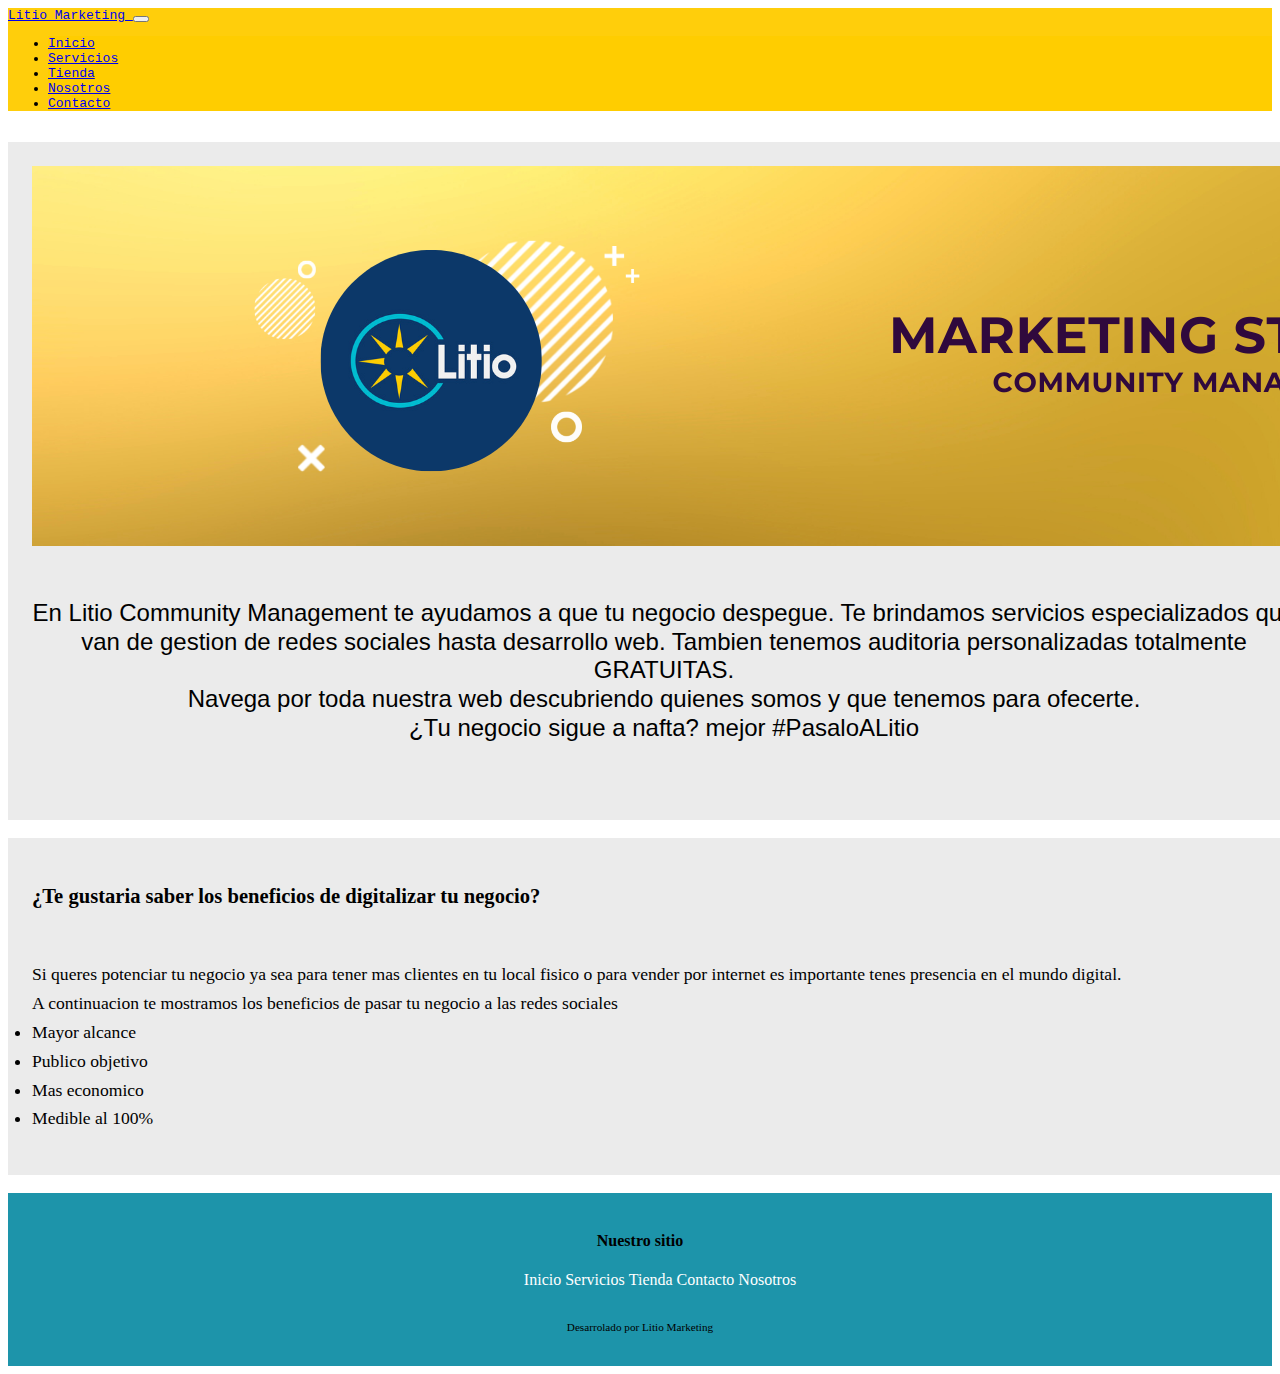
<file: index.html>
<!DOCTYPE html>
<html lang="en">
<head>
    <meta charset="UTF-8">
    <meta http-equiv="X-UA-Compatible" content="IE=edge">
    <meta name="viewport" content="width=device-width, initial-scale=1.0">
    <link href="https://cdn.jsdelivr.net/npm/bootstrap@5.1.3/dist/css/bootstrap.min.css" rel="stylesheet" integrity="sha384-1BmE4kWBq78iYhFldvKuhfTAU6auU8tT94WrHftjDbrCEXSU1oBoqyl2QvZ6jIW3" crossorigin="anonymous">
    <link rel="stylesheet" href="./css_sass/estilos.css">
    <link rel="shortcut icon" href="imgs/icono coder.png">
    <title>Marketing Digital - Redes Sociales</title>
</head>
<body class="fondo__fondo">
    <header class="header">

        <nav class="navbar navbar-expand-lg navbar-light bg-light">
            <div class="container-fluid">
            <a class="navbar-brand" href="#">Litio Marketing </a>
            <button class="navbar-toggler" type="button" data-bs-toggle="collapse" data-bs-target="#navbarNav" aria-controls="navbarNav" aria-expanded="false" aria-label="Toggle navigation">
                <span class="navbar-toggler-icon"></span>
            </button>
            <div class="collapse navbar-collapse" id="navbarNav">
                <ul class="navbar-nav">
                <li class="nav-item">
                    <a class="nav-link active" aria-current="page" href="index.html">Inicio</a>
                </li>
                <li class="nav-item">
                    <a class="nav-link" href="servicios.html">Servicios</a>
                </li>
                <li class="nav-item">
                    <a class="nav-link" href="tienda.html">Tienda</a>
                </li>
                <li class="nav-item">
                    <a class="nav-link" href="/nosotros.html">Nosotros</a>
                </li>
                <li class="nav-item">
                    <a class="nav-link" href="contacto.html">Contacto</a>
                </li>
                </ul>
            </div>
            </div>
        </nav>


    </header>
    <br>
    <section class="seccion__contenido">
        <div class="img__local">
            <img src="/imgs/Community management (1).png" alt="">
            </div>
    <br>
    <p class="parrafosConEstilo">
        En Litio Community Management te ayudamos a que tu negocio despegue. Te brindamos servicios especializados que van de gestion de redes sociales hasta desarrollo web. Tambien tenemos auditoria personalizadas totalmente GRATUITAS.
        <br>
        Navega por toda nuestra web descubriendo quienes somos y que tenemos para ofecerte.
        <br>
        ¿Tu negocio sigue a nafta? mejor #PasaloALitio
    </p>
    <br>

    </section>
    <br>
    <section class="seccion__contenido2">
        <p>
            <h3> ¿Te gustaria saber los beneficios de digitalizar tu negocio? </h3>
            <br>
            Si queres potenciar tu negocio ya sea para tener mas clientes en tu local fisico o para vender por internet es importante tenes presencia en el mundo digital.
            <br>
            A continuacion te mostramos los beneficios de pasar tu negocio a las redes sociales
            <br>
            <li> Mayor alcance</li>
            <li> Publico objetivo</li>
            <li> Mas economico</li>
            <li> Medible al 100%</li>
        </p>
    </section>
    <br>





    <footer class="footer">
        <div class="footer__flex">
            <div>
            <h4>Nuestro sitio</h4>
            <ul class="footer__menu">
                <li> <a href="">Inicio</a> </li>
                <li> <a href="">Servicios </li>
                <li> <a href="">Tienda</a> </li>
                <li> <a href="">Contacto</a> </li>
                <li> <a href="">Nosotros</a> </li>
            </ul>
            </div>
        </div>   
                <div class="footer__credito"> Desarrolado por Litio Marketing </div>
        </footer>
</body>
</html>
</file>
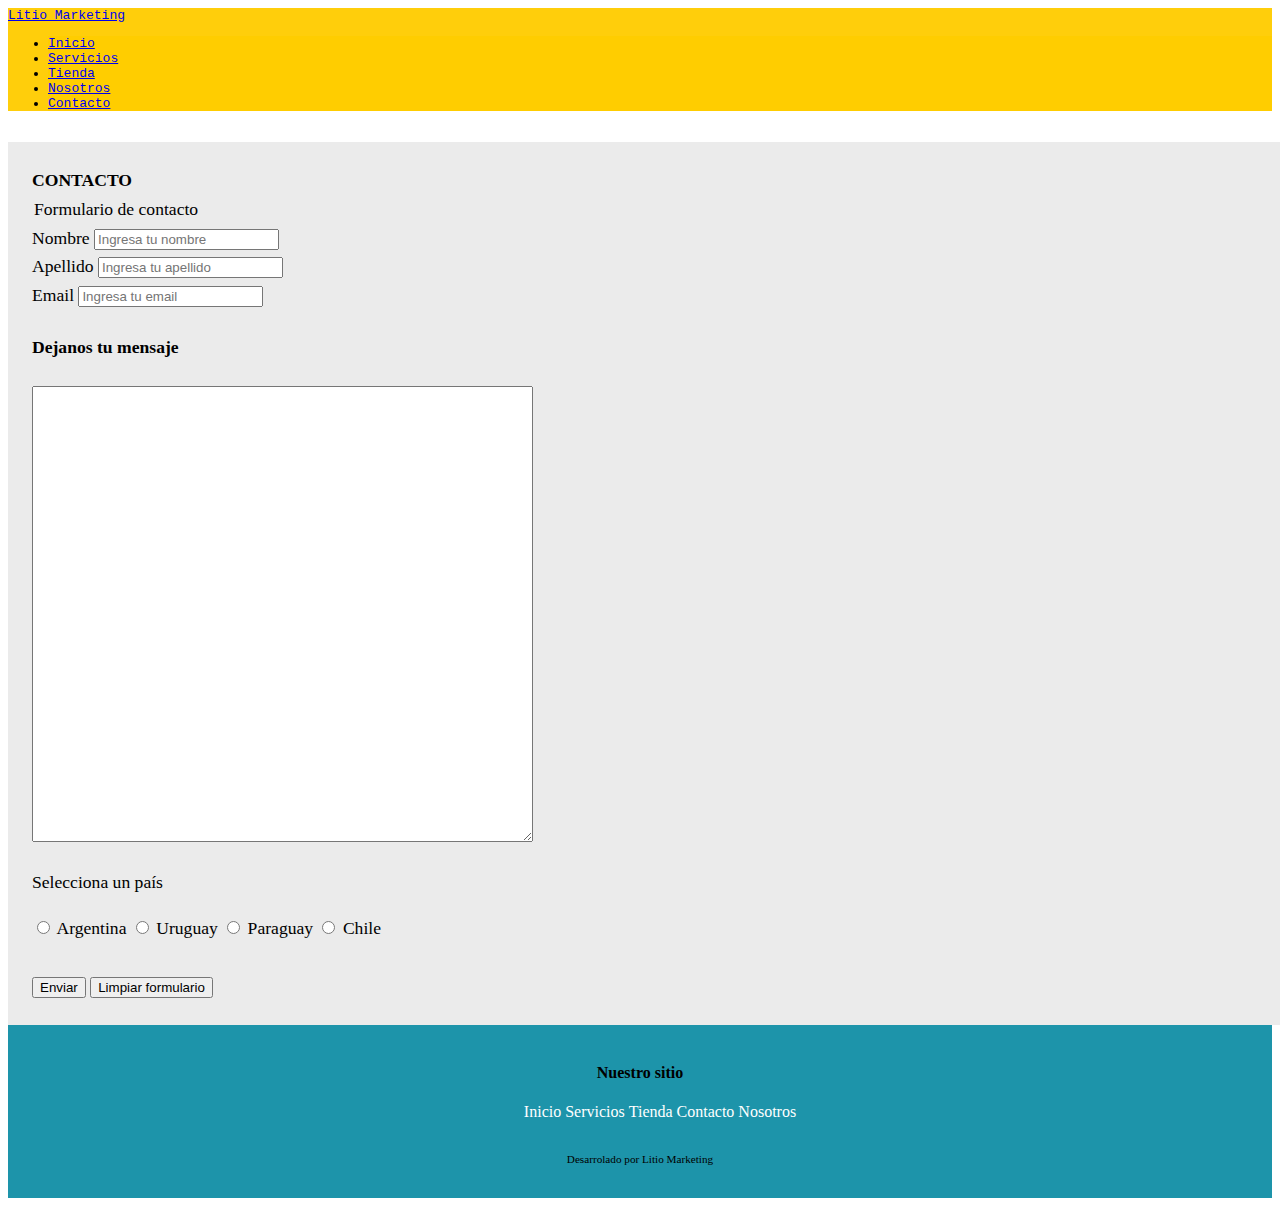
<file: contacto.html>
<!DOCTYPE html>
<html lang="en">
<head>
    <meta charset="UTF-8">
    <meta http-equiv="X-UA-Compatible" content="IE=edge">
    <meta name="viewport" content="width=device-width, initial-scale=1.0">
    <link href="https://cdn.jsdelivr.net/npm/bootstrap@5.1.3/dist/css/bootstrap.min.css" rel="stylesheet" integrity="sha384-1BmE4kWBq78iYhFldvKuhfTAU6auU8tT94WrHftjDbrCEXSU1oBoqyl2QvZ6jIW3" crossorigin="anonymous">
    <link rel="stylesheet" href="./css_sass/estilos.css">
    <link rel="shortcut icon" href="imgs/icono coder.png">
    <title>Contacto community manager</title>
</head>
<header class="header">
    
    <nav class="navbar navbar-expand-lg navbar-light bg-light">
        <div class="container-fluid">
            <a class="navbar-brand" href="index.html">Litio Marketing </a>
        <div class="collapse navbar-collapse" id="navbarNav">
            <ul class="navbar-nav">
            <li class="nav-item">
                <a class="nav-link active" aria-current="page" href="index.html">Inicio</a>
            </li>
            <li class="nav-item">
                <a class="nav-link" href="servicios.html">Servicios</a>
            </li>
            <li class="nav-item">
                <a class="nav-link" href="Tienda.html">Tienda</a>
            </li>
            <li class="nav-item">
                <a class="nav-link" href="/nosotros.html">Nosotros</a>
            </li>
            <li class="nav-item">
                <a class="nav-link" href="./contacto.html" >Contacto</a>
            </li>
            </ul>
        </div>
        </div>
    </nav>


</header>
    <br>
<body class="fondo__fondo">
    <section class="seccion__contenido">
        <strong> CONTACTO </strong>
    <br>
    <form>
            <legend> Formulario de contacto </legend>
        <label for="nombre"> Nombre </label>
        <input type="text" name="nombre" id="nombre" placeholder="Ingresa tu nombre" required>
        <br>
        <label for="apellido"> Apellido </label>
        <input type="text" name="apellido" id="apellido" placeholder="Ingresa tu apellido" required>
        <br>
        <label for="email"> Email </label>
        <input type="text" name="email" id="email" placeholder="Ingresa tu email" required>
        <br>
        <h4> Dejanos tu mensaje </h4>
        <textarea name="consulta" id="consulta" cols="60" rows="30" ></textarea>
        <br>
        <p> Selecciona un país</p>
            <input type="radio" name="pais" value="Argentina"> Argentina
            <input type="radio" name="pais" value="Uruguay"> Uruguay
            <input type="radio" name="pais" value="Paraguay"> Paraguay
            <input type="radio" name="pais" value="Chile"> Chile
            <br>
            <br>
        <button> Enviar </button>
        <input type="reset" value="Limpiar formulario"
    </form>
    </section>
</body>
<footer class="footer">
    <div class="footer__flex">
        <div>
        <h4>Nuestro sitio</h4>
        <ul class="footer__menu">
            <li> <a href="">Inicio</a> </li>
            <li> <a href="">Servicios</a> </li>
            <li> <a href="">Tienda</a> </li>
            <li> <a href="">Contacto</a> </li>
            <li> <a href="">Nosotros</a> </li>
        </ul>
        </div>
    </div>   
            <div class="footer__credito"> Desarrolado por Litio Marketing </div>
    </footer>
</html>
</file>
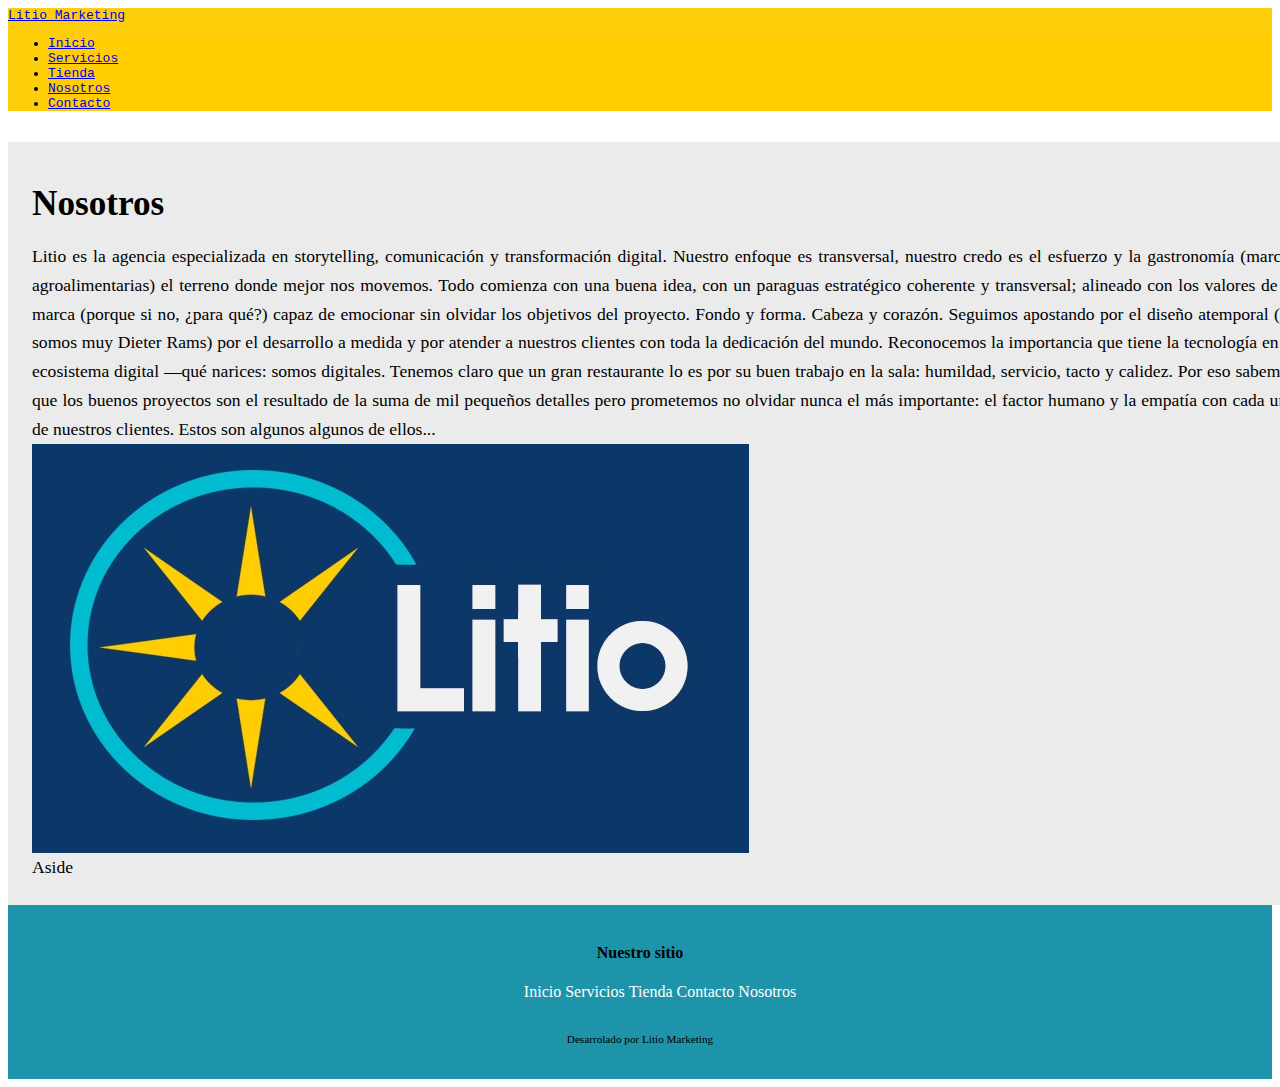
<file: nosotros.html>
<!DOCTYPE html>
<html lang="en">
<head>
    <meta charset="UTF-8">
    <meta http-equiv="X-UA-Compatible" content="IE=edge">
    <meta name="viewport" content="width=device-width, initial-scale=1.0">
    <link href="https://cdn.jsdelivr.net/npm/bootstrap@5.1.3/dist/css/bootstrap.min.css" rel="stylesheet" integrity="sha384-1BmE4kWBq78iYhFldvKuhfTAU6auU8tT94WrHftjDbrCEXSU1oBoqyl2QvZ6jIW3" crossorigin="anonymous">
    <link rel="stylesheet" href="./css_sass/estilos.css">
    <link rel="shortcut icon" href="imgs/icono coder.png">
    <title>Nosotros y el marketing</title>
</head>
<body class="fondo__fondo">
    <header class="header">
    
        <nav class="navbar navbar-expand-lg navbar-light bg-light">
            <div class="container-fluid">
            <a class="navbar-brand" href="index.html">Litio Marketing </a>
            <div class="collapse navbar-collapse" id="navbarNav">
                <ul class="navbar-nav">
                <li class="nav-item">
                    <a class="nav-link active" aria-current="page" href="index.html">Inicio</a>
                </li>
                <li class="nav-item">
                    <a class="nav-link" href="servicios.html">Servicios</a>
                </li>
                <li class="nav-item">
                    <a class="nav-link" href="Tienda.html">Tienda</a>
                </li>
                <li class="nav-item">
                    <a class="nav-link" href="/nosotros.html">Nosotros</a>
                </li>
                <li class="nav-item">
                    <a class="nav-link" href="./contacto.html" >Contacto</a>
                </li>
                </ul>
            </div>
            </div>
        </nav>


    </header>
        <br>
    <section class="seccion__contenido">

    <div id="grilla">
        <header class="border"> <h1>Nosotros </h1> </header>
        <section id="productos" class="border"> Litio es la agencia especializada en storytelling, comunicación y transformación digital. Nuestro enfoque es transversal, nuestro credo es el esfuerzo y la gastronomía (marcas agroalimentarias) el terreno donde mejor nos movemos.
            Todo comienza con una buena idea, con un paraguas estratégico coherente y transversal; alineado con los valores de la marca (porque si no, ¿para qué?) capaz de emocionar sin olvidar los objetivos del proyecto. Fondo y forma. Cabeza y corazón.
            Seguimos apostando por el diseño atemporal (sí, somos muy Dieter Rams) por el desarrollo a medida y por atender a nuestros clientes con toda la dedicación del mundo. Reconocemos la importancia que tiene la tecnología en el ecosistema digital —qué narices: somos digitales.
            Tenemos claro que un gran restaurante lo es por su buen trabajo en la sala: humildad, servicio, tacto y calidez. Por eso sabemos que los buenos proyectos son el resultado de la suma de mil pequeños detalles pero prometemos no olvidar nunca el más importante: el factor humano y la empatía con cada uno de nuestros clientes. Estos son algunos algunos de ellos...
        <br>
            <div class="img__local">
        <img src="/imgs/Logo Litio coder 1 (1).jpg" alt="">
        </div>
        </section>
        <aside class="border"> Aside</aside>

    </div>
    
</section>

</body>
<footer class="footer">
    <div class="footer__flex">
        <div>
        <h4>Nuestro sitio</h4>
        <ul class="footer__menu">
            <li> <a href="">Inicio</a> </li>
            <li> <a href="">Servicios</a> </li>
            <li> <a href="">Tienda</a> </li>
            <li> <a href="">Contacto</a> </li>
            <li> <a href="">Nosotros</a> </li>
        </ul>
        </div>
    </div>   
            <div class="footer__credito"> Desarrolado por Litio Marketing </div>
    </footer>
</html>
</file>
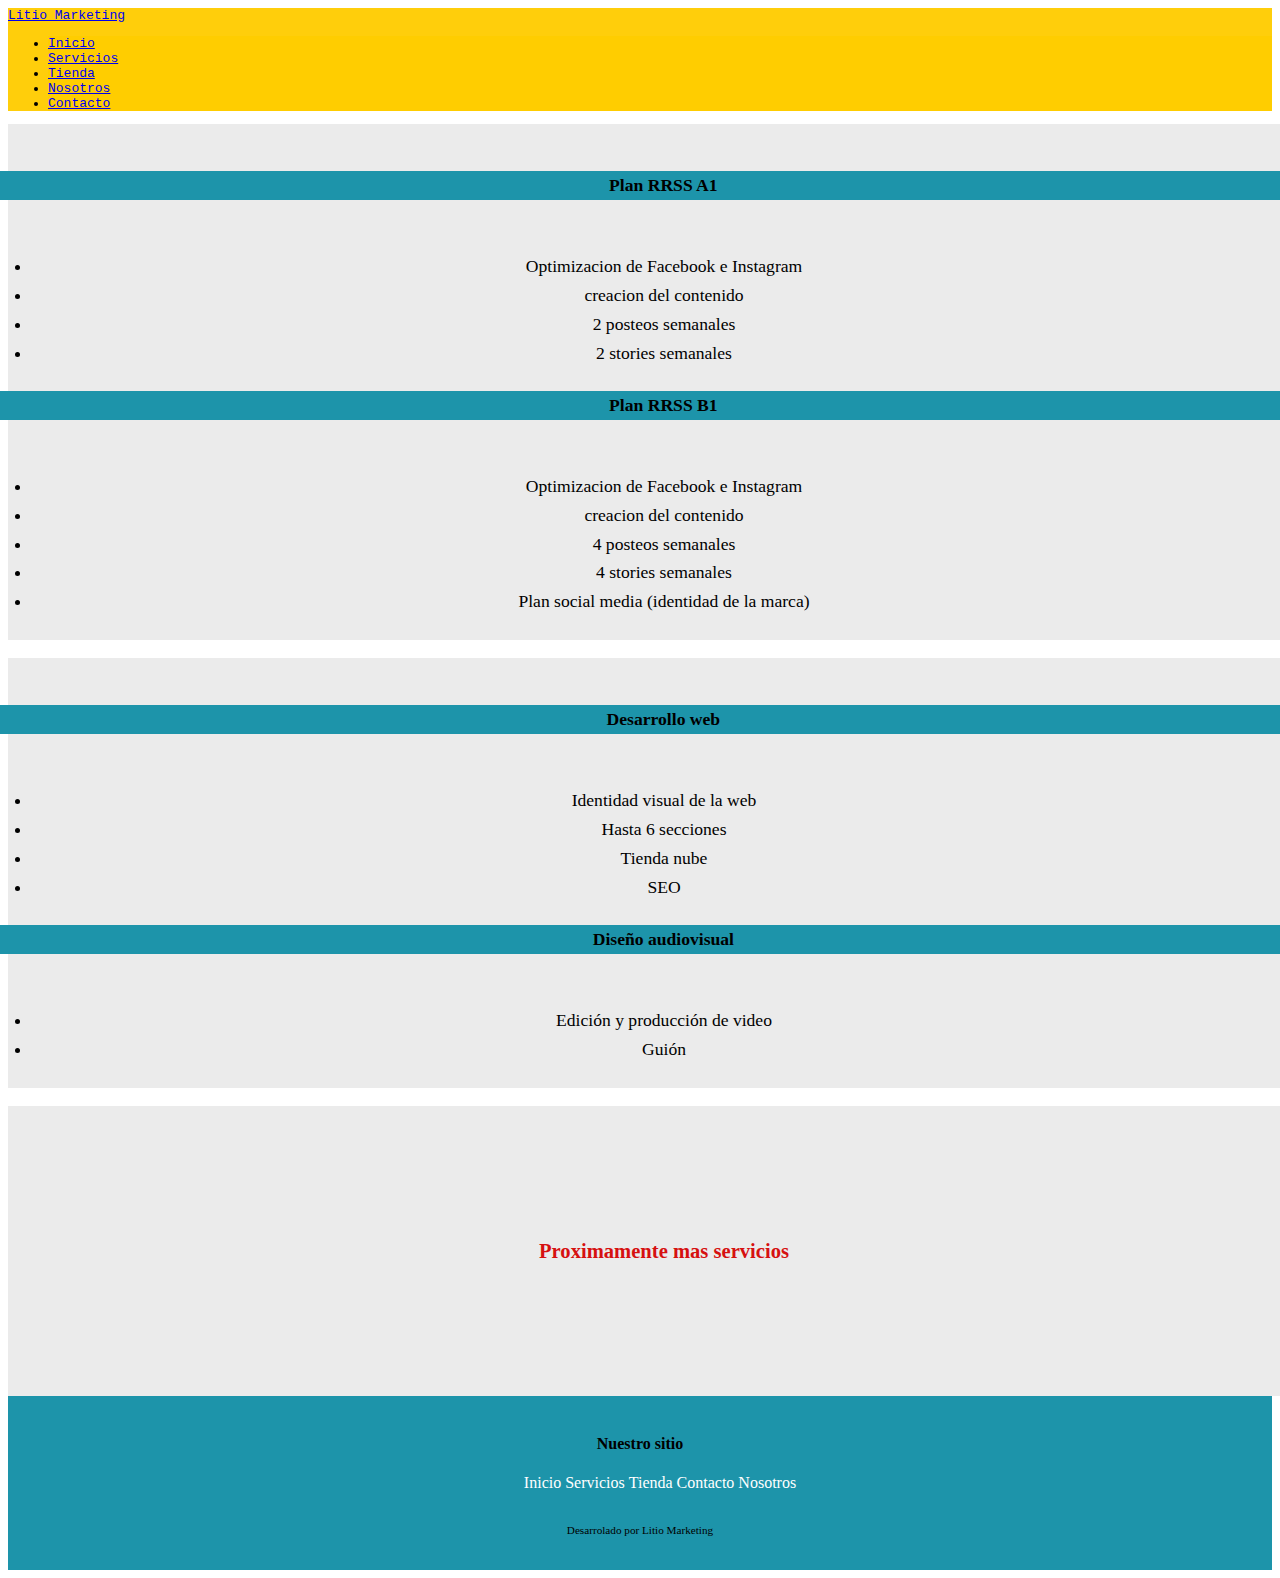
<file: servicios.html>
<!DOCTYPE html>
<html lang="en">
<head>
    <meta charset="UTF-8">
    <meta http-equiv="X-UA-Compatible" content="IE=edge">
    <meta name="viewport" content="width=device-width, initial-scale=1.0">
    <link href="https://cdn.jsdelivr.net/npm/bootstrap@5.1.3/dist/css/bootstrap.min.css" rel="stylesheet" integrity="sha384-1BmE4kWBq78iYhFldvKuhfTAU6auU8tT94WrHftjDbrCEXSU1oBoqyl2QvZ6jIW3" crossorigin="anonymous">
    <link rel="stylesheet" href="./css_sass/estilos.css">
    <title>Redes Sociales - Community Manager</title>
</head>
<body class="fondo__fondo">
    <header class="header">
    
        <nav class="navbar navbar-expand-lg navbar-light bg-light">
            <div class="container-fluid">
                <a class="navbar-brand" href="index.html">Litio Marketing </a>
                <div class="collapse navbar-collapse" id="navbarNav">
                <ul class="navbar-nav">
                <li class="nav-item">
                    <a class="nav-link active" aria-current="page" href="index.html">Inicio</a>
                </li>
                <li class="nav-item">
                    <a class="nav-link" href="servicios.html">Servicios</a>
                </li>
                <li class="nav-item">
                    <a class="nav-link" href="Tienda.html">Tienda</a>
                </li>
                <li class="nav-item">
                    <a class="nav-link" href="/nosotros.html">Nosotros</a>
                </li>
                <li class="nav-item">
                    <a class="nav-link" href="./contacto.html" >Contacto</a>
                </li>
                </ul>
            </div>
            </div>
        </nav>


    </header>
        <section class="seccion__contenido">            
            <div class="row"> 
                <div class="col col-sm-6 col-md-8 col-lg-6 bg-green"> <h4 class="titulos">Plan RRSS A1</h4>
                    <br>  
                    <div >
                    <LI  class="items"> Optimizacion de Facebook e Instagram</LI>
                    <LI  class="items"> creacion del contenido</LI>
                    <LI  class="items"> 2 posteos semanales</LI>
                    <LI  class="items"> 2 stories semanales</LI> </div>
                </div>



                    
                <div class="col col-sm-6 col-md-4 col-lg-6 bg-green"> <h4 class="titulos">Plan RRSS B1</h4>
                <br> 
                    <LI  class="items"> Optimizacion de Facebook e Instagram</LI>
                    <LI  class="items"> creacion del contenido</LI>
                    <LI  class="items"> 4 posteos semanales</LI>
                    <LI  class="items"> 4 stories semanales</LI>
                    <li  class="items"> Plan social media (identidad de la marca)</li>
                </div>
            </div>
        </section>
        <br>

        <section class="seccion__contenido2">
            <div class=row>
                <div class="col col-sm-6 col-md-8 col-lg-6 bg-green"> <h4 class="titulos">Desarrollo web</h4>
                    <br>  
                    <div >
                    <LI  class="items"> Identidad visual de la web</LI>
                    <LI  class="items"> Hasta 6 secciones</LI>
                    <LI  class="items"> Tienda nube</LI>
                    <LI  class="items"> SEO</LI> </div>
                </div>


                <div class="col col-sm-6 col-md-8 col-lg-6 bg-green"> <h4 class="titulos">Diseño audiovisual</h4>
                    <br>  
                    <div >
                    <LI  class="items"> Edición y producción de video</LI>
                    <LI  class="items"> Guión</LI>
                </div>
            </div>
        </section>
        <br>

        <section class="seccion__contenido2">
            <br>
            <br>
            <br>
            <h3 class="titulo"> Proximamente mas servicios</h3>
            <br>
            <br>
            <br>
        </section>

</body>
<footer class="footer">
    <div class="footer__flex">
        <div>
        <h4>Nuestro sitio</h4>
        <ul class="footer__menu">
            <li> <a href="">Inicio</a> </li>
            <li> <a href="">Servicios</a> </li>
            <li> <a href="">Tienda</a> </li>
            <li> <a href="">Contacto</a> </li>
            <li> <a href="">Nosotros</a> </li>
        </ul>
        </div>
    </div>   


            <div class="footer__credito"> Desarrolado por Litio Marketing </div>
    </footer>
</html>
</file>
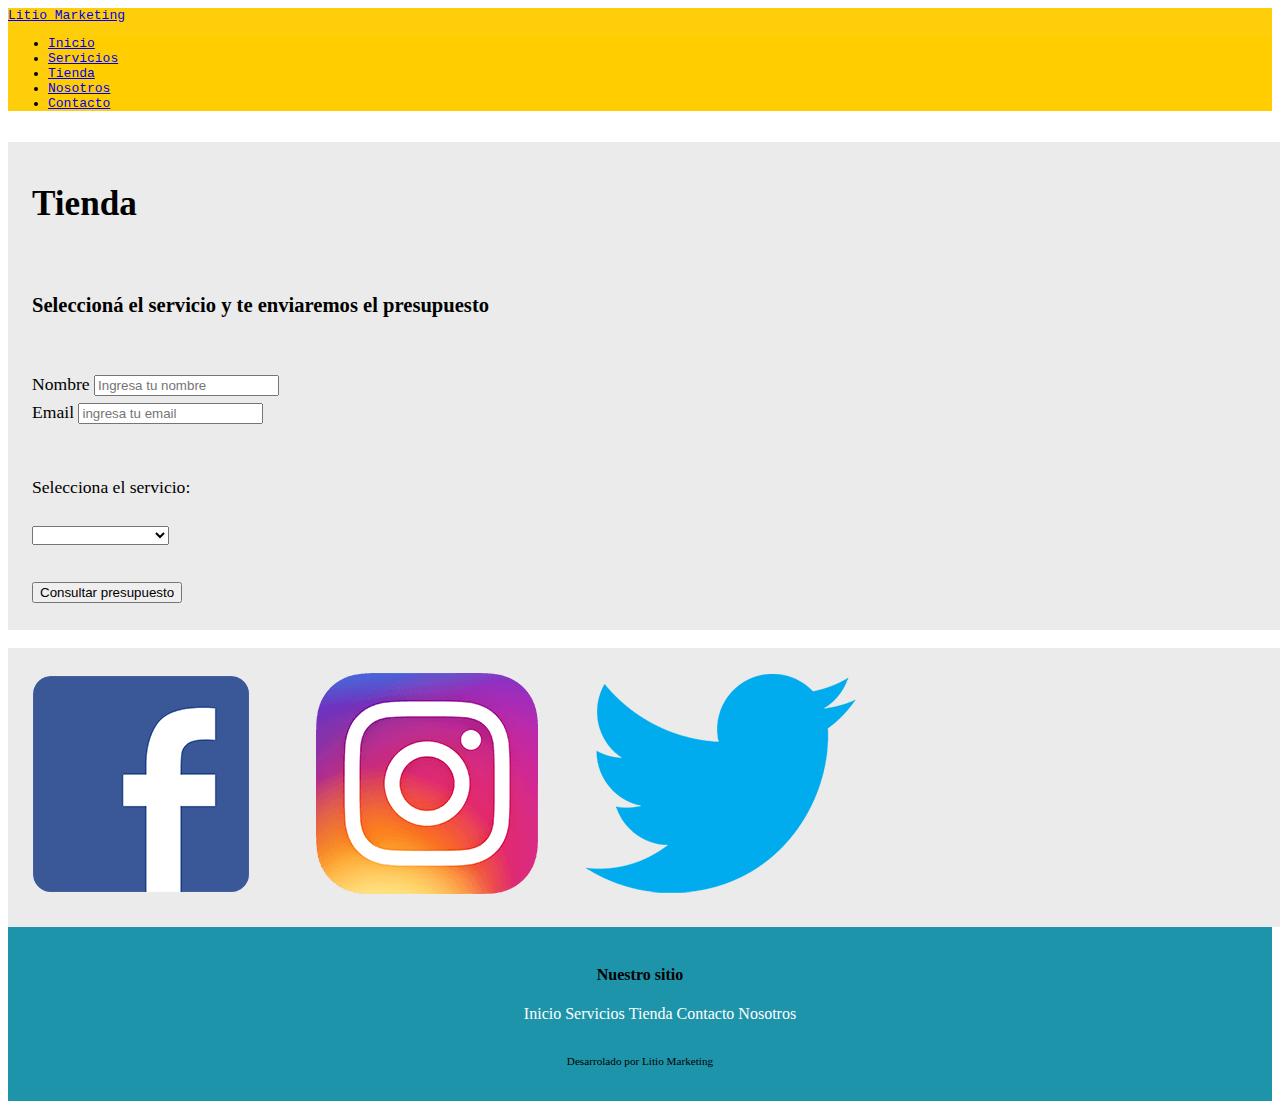
<file: tienda.html>
<!DOCTYPE html>
<html lang="en">
<head>
    <meta charset="UTF-8">
    <meta http-equiv="X-UA-Compatible" content="IE=edge">
    <meta name="viewport" content="width=device-width, initial-scale=1.0">
    <link href="https://cdn.jsdelivr.net/npm/bootstrap@5.1.3/dist/css/bootstrap.min.css" rel="stylesheet" integrity="sha384-1BmE4kWBq78iYhFldvKuhfTAU6auU8tT94WrHftjDbrCEXSU1oBoqyl2QvZ6jIW3" crossorigin="anonymous">
    <link rel="stylesheet" href="./css_sass/estilos.css">
    <link rel="shortcut icon" href="imgs/icono coder.png">
    <title>Gestion de Facebook e Instagram</title>
</head>
<body class="fondo__fondo">
</head>
<header class="header">
    
    <nav class="navbar navbar-expand-lg navbar-light bg-light">
        <div class="container-fluid">
            <a class="navbar-brand" href="index.html">Litio Marketing </a>
        <div class="collapse navbar-collapse" id="navbarNav">
            <ul class="navbar-nav">
            <li class="nav-item">
                <a class="nav-link active" aria-current="page" href="index.html">Inicio</a>
            </li>
            <li class="nav-item">
                <a class="nav-link" href="servicios.html">Servicios</a>
            </li>
            <li class="nav-item">
                <a class="nav-link" href="Tienda.html">Tienda</a>
            </li>
            <li class="nav-item">
                <a class="nav-link" href="/nosotros.html">Nosotros</a>
            </li>
            <li class="nav-item">
                <a class="nav-link" href="./contacto.html" >Contacto</a>
            </li>
            </ul>
        </div>
        </div>
    </nav>


</header>
    <br>
    <section class="seccion__contenido">
    <h1> Tienda </h1>
    <br>
    <h3> Seleccioná el servicio y te enviaremos el presupuesto</h3>
    <br>
    <label for="nombre"> Nombre </label>
    <input type="text" name="nombre" id="nombre" placeholder="Ingresa tu nombre" >
    <br>
    <label for="email"> Email </label>
    <input type="text" name="email" id="email" placeholder="ingresa tu email" required>
    <br>
    <br>
    <p> Selecciona el servicio:</p>
    <select name="productos" id="productos">
        <option value="Selecciona un producto"></option>
        <option value="beer"> Gestion RRSS A1</option>
        <option value="soda"> Gestion RRSS B2</option>
        <option value="snacks"> Diseño web</option>  
        <option value="candy"> Edicion audiovisual</option>
    </select>
    <br>
    <br>
    <button> Consultar presupuesto </button>
</section>
</body>
<br>
<section class="seccion__contenido">
    <img src="/imgs/rrss png.png" alt="">
</section>
<footer class="footer">
    <div class="footer__flex">
        <div>
        <h4>Nuestro sitio</h4>
        <ul class="footer__menu">
            <li> <a href="">Inicio</a> </li>
            <li> <a href="">Servicios</a> </li>
            <li> <a href="">Tienda</a> </li>
            <li> <a href="">Contacto</a> </li>
            <li> <a href="">Nosotros</a> </li>
        </ul>
        </div>
    </div>   
            <div class="footer__credito"> Desarrolado por Litio Marketing </div>
    </footer>
</html>
</file>
<file: css_sass/estilos.css>
.seccion__contenido {
  background-color: #ebebeb;
  padding: 1.5rem;
  font-size: 1.1rem;
  line-height: 1.8rem;
  text-align: justify;
  width: 100%;
}

.seccion__contenido2 {
  background-color: #ebebeb;
  padding: 1.5rem;
  font-size: 1.1rem;
  line-height: 1.8rem;
  text-align: justify;
  width: 100%;
}

.img__local {
  display: -webkit-box;
  display: -ms-flexbox;
  display: flex;
}

.img__local {
  width: 80%;
}

.titulo {
  text-align: center;
  color: #d61010;
  font-family: fantasy;
}

.titulos {
  background-color: #1d94aa;
}

.titulos {
  margin-left: -2.7%;
  text-align: center;
  margin-right: -2.6%;
}

.items {
  text-align: center;
}

footer {
  background-color: #1d94aa;
  padding: 1.1rem;
  text-align: center;
}

.footer__flex li {
  display: inline-block;
  -webkit-box-pack: center;
      -ms-flex-pack: center;
          justify-content: center;
}

.footer__menu {
  list-style: none;
  text-align: center;
}

.footer__menu a {
  color: white;
  text-decoration: none;
}

.footer__credito {
  text-align: center;
  padding: 1rem;
  font-size: 0.7rem;
}

.header {
  background-color: #ffcd00;
  background-size: cover;
  background-repeat: no-repeat;
  background-position: center;
}

/* --->NAV BAR<--- */
.navbar {
  font-family: monospace;
}

.nav-item {
  background-color: #ffcd00;
}

.container-fluid {
  background-color: #ffce0b;
}

.parrafosConEstilo {
  font-family: 'Franklin Gothic Medium', 'Arial Narrow', Arial, sans-serif;
  font-size: 1.5rem;
  text-align: center;
}

.parrafosConEstilo {
  background-color: #ebebeb;
}
/*# sourceMappingURL=estilos.css.map */
</file>
